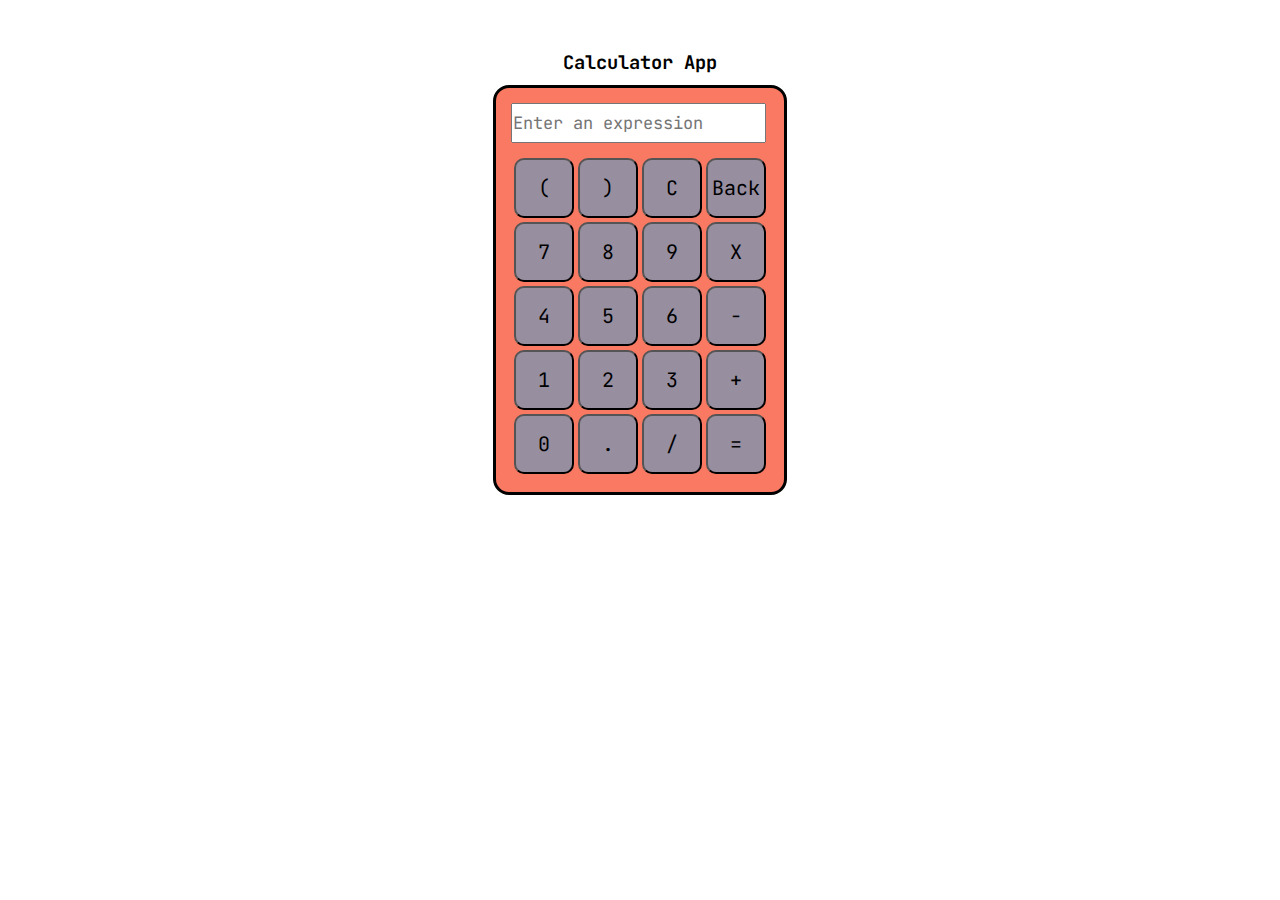
<file: Calculator/index.html>
<!DOCTYPE html>
<html lang="en">

<head>
    <meta charset="UTF-8">
    <meta http-equiv="X-UA-Compatible" content="IE=edge">
    <meta name="viewport" content="width=device-width, initial-scale=1.0">
    <title>Calculator</title>
    <link rel="stylesheet" href="index.css">
</head>

<body>
    <h3>Calculator App</h3>
    <div class="calci">
        <div class="screen">
            <input type="text" name="screen" id="screen" placeholder="Enter an expression">
        </div>
        <div class="buttons">
            <table>
                <tr>
                    <td><button>(</button></td>
                    <td><button>)</button></td>
                    <td><button>C</button></td>
                    <td><button>Back</button></td>
                </tr>
                <tr>
                    <td><button>7</button></td>
                    <td><button>8</button></td>
                    <td><button>9</button></td>
                    <td><button>X</button></td>
                </tr>
                <tr>
                    <td><button>4</button></td>
                    <td><button>5</button></td>
                    <td><button>6</button></td>
                    <td><button>-</button></td>
                </tr>
                <tr>
                    <td><button>1</button></td>
                    <td><button>2</button></td>
                    <td><button>3</button></td>
                    <td><button>+</button></td>
                </tr>
                <tr>
                    <td><button>0</button></td>
                    <td><button>.</button></td>
                    <td><button>/</button></td>
                    <td><button id="calc">=</button></td>
                </tr>
            </table>
        </div>
    </div>

    <script src="index.js"></script>
</body>

</html>
</file>
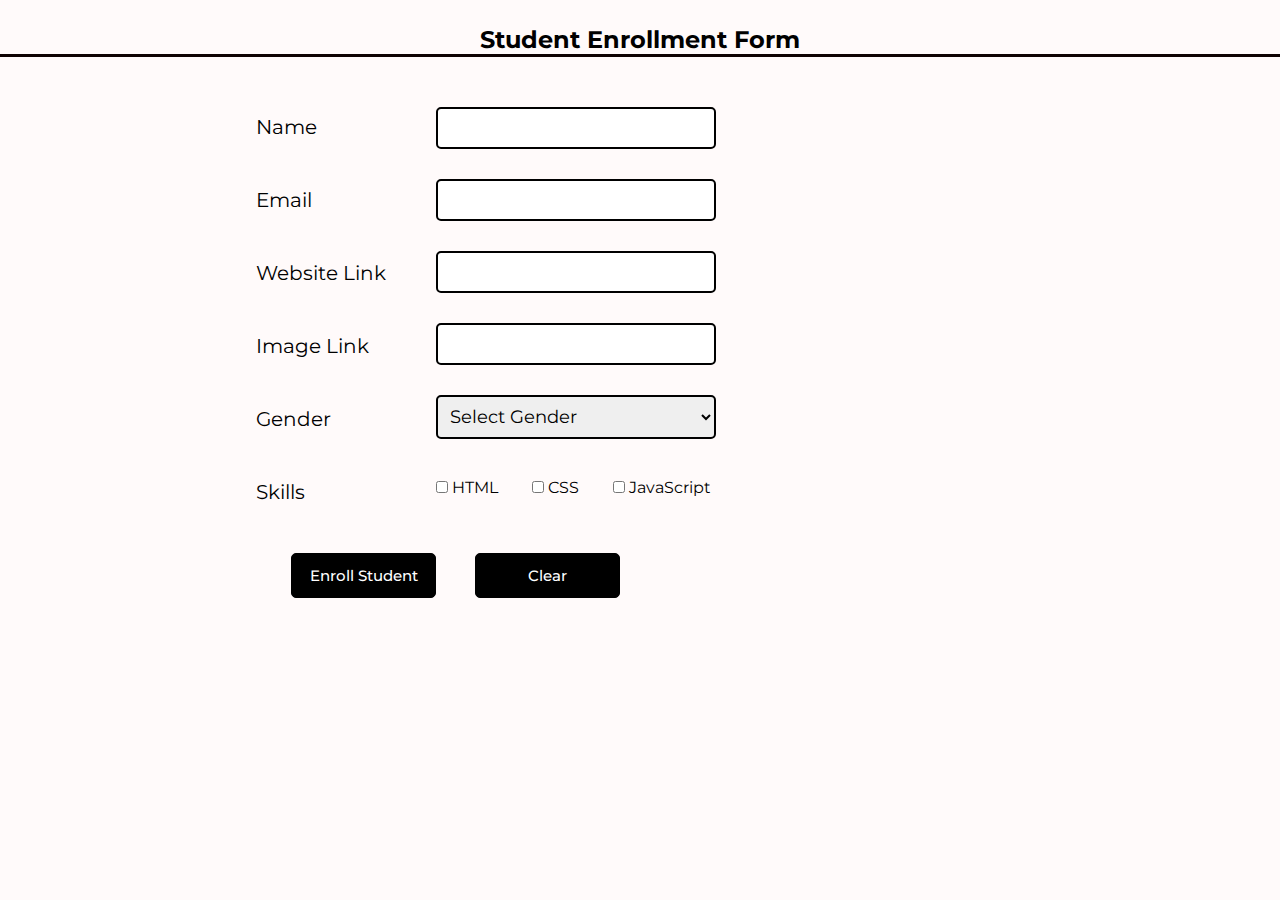
<file: Student Enrollment form/index.html>
<!DOCTYPE html>
<html lang="en">

<head>
    <meta charset="UTF-8" />
    <meta http-equiv="X-UA-Compatible" content="IE=edge" />
    <meta name="viewport" content="width=device-width, initial-scale=1.0" />
    <title>Student Enrollment</title>
    <link rel="stylesheet" href="index.css" />
</head>

<body>
    <h2 class="heading">Student Enrollment Form</h2>
    <div class="sef">
        <div class="main_form">
            <form action="/" method="post" id="Form">
                <div class="container">
                    <div class="labels">
                        <label for="name" class="lab">Name</label>
                        <label for="email" class="lab">Email</label>
                        <label for="web_link" class="lab">Website Link</label>
                        <label for="img_link" class="lab">Image Link</label>
                        <label for="gender" class="lab">Gender</label>
                        <label for="skills" class="lab">Skills</label>
                    </div>

                    <div class="inputs">
                        <input type="text" name="name" id="name" class="txt_inp" required />
                        <input type="email" name="email" id="email" class="txt_inp" required />
                        <input type="text" name="web_link" id="web_link" class="txt_inp" />
                        <input type="text" name="img_link" id="img_link" class="txt_inp" />
                        <select name="gender" id="gender" class="sel">
                            <option value="NA" selected>Select Gender</option>
                            <option value="Male">Male</option>
                            <option value="Female">Female</option>
                        </select>
                        <div id="skills">
                            <input type="checkbox" value="HTML" name="html" id="html" class="check" />
                            <label for="html" class="check_lab">HTML</label>

                            <input type="checkbox" value="CSS" name="css" id="css" class="check" />
                            <label for="css" class="check_lab">CSS</label>

                            <input type="checkbox" value="JavaScript" name="javascript" id="javascript" class="check" />
                            <label for="javascript" class="check_lab">JavaScript</label>
                        </div>
                    </div>



                </div>
                <div class="buttons">
                    <button type="submit" class="btn" id="form_sub">Enroll Student</button>
                    <button type="reset" class="btn" id="reset">Clear</button>
                </div>
            </form>
        </div>

        <div class="students">
            <h3 id="enrStudents">Enrolled Students</h3>
            <div class="scroll-pad">
            <table id="table">
                <tr class="tabRow">
                    <th>Description</th>
                    <th>Image</th>
                </tr>
                
                
            </table>
        </div>
        </div>

    </div>

    <script src="index.js"></script>

</body>

</html>
</file>
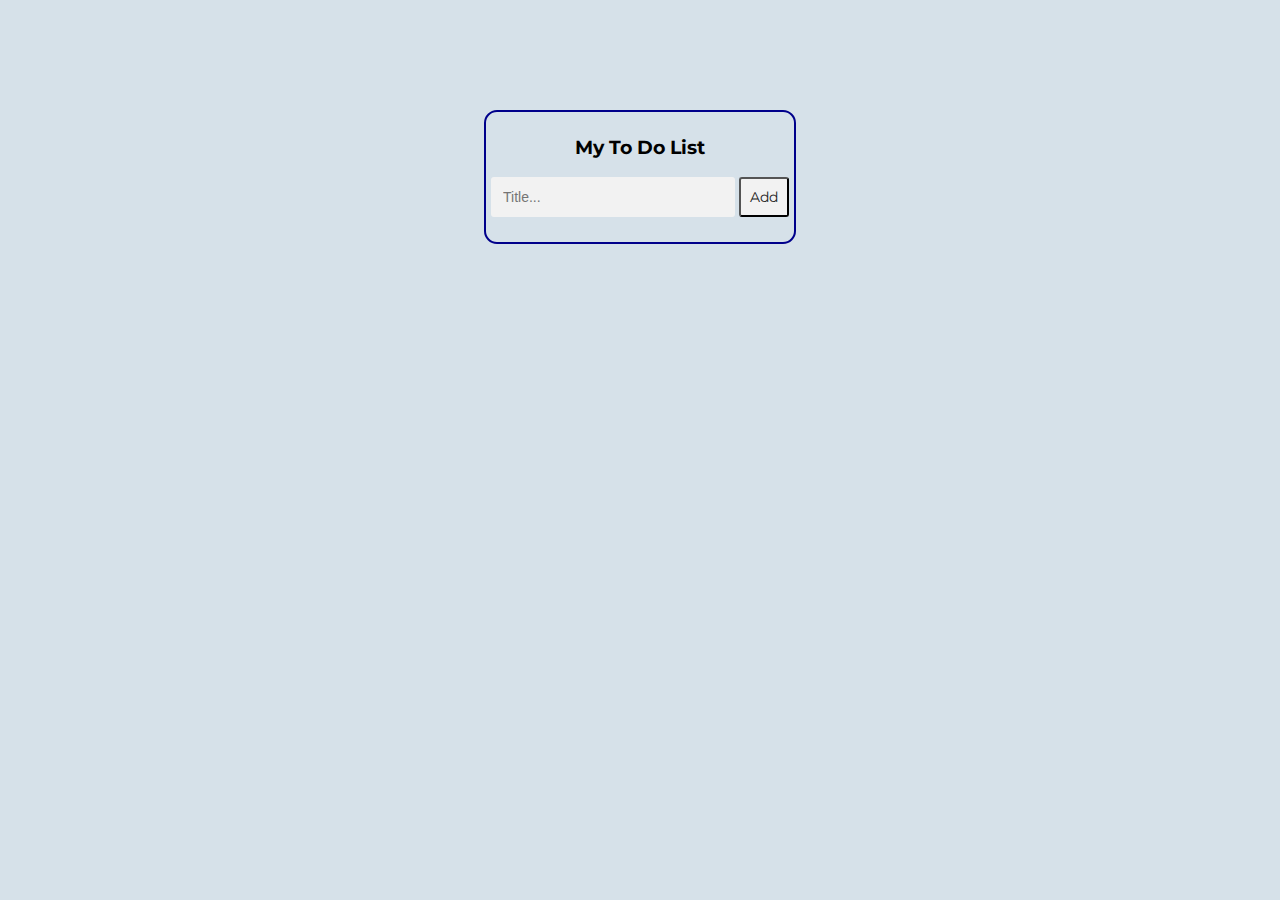
<file: Todo_List/index.html>
<!DOCTYPE html>
<html lang="en">

<head>
  <meta charset="UTF-8" />
  <meta http-equiv="X-UA-Compatible" content="IE=edge" />
  <meta name="viewport" content="width=device-width, initial-scale=1.0" />
  <link rel="stylesheet" href="index.css">
  <title>ToDO List</title>
</head>

<body>
  <div class="List">
    <div class="adder">
      <h3>My To Do List</h3>
      <input type="text" name="ListText" id="myInp" placeholder="Title...">
      <button id="adder-button">Add</button>

    </div>

    <div class="todoList">
      <ul id="myul">

      </ul>
    </div>

  </div>
  <script src="index.js"></script>
</body>

</html>
</file>
<file: Calculator/index.css>
@import url('https://fonts.googleapis.com/css2?family=JetBrains+Mono&display=swap');


*{
    margin: 0;
    padding: 0;
    box-sizing: border-box;
    font-family: 'JetBrains Mono';
   
}

h3{
    text-align: center;
    margin: 50px 0 10px;
}
.calci{
    margin: auto;
    width: fit-content;
    height: fit-content;
    border: 3.1px solid black;
    border-radius: 16px;
    padding: 15px;
    background-color: #f97962
}

.screen>input{
    font-size: 17px;
    width: 255px;
    height: 40px;
    margin-bottom: 12px;
}

button{
    border-radius: 10px;
    font-size: 20px;
    background: #978fa0;
    width: 60px;
    height: 60px;
    margin: 1px;
    cursor: pointer;
}
</file>
<file: Student Enrollment form/index.css>
@import url('https://fonts.googleapis.com/css2?family=Alegreya&family=Montserrat:wght@300;500&display=swap');

*{
    margin: 0;
    padding: 0;
    box-sizing: border-box;
    font-family: 'Montserrat', sans-serif;
}

body{
    background-color: snow;
}


.heading{
    text-align: center;
    margin-top: 25px;
    /* background-color: #ada1ec; */
    border-bottom: 3px solid #0e0202;
}

.sef{
    display: flex;
}

.main_form{
    margin: 50px 0 0 20%;
    width: fit-content;
}

.container{
    display: flex;
}

.inputs{
    margin-left: 50px;
}

.lab{
    display: block;
    margin-bottom: 49px;
    font-size: 20px;
}

.labels:nth-child(1){
    margin-top: 8px;
}

 .txt_inp, .sel{
    display: block;
    margin-bottom: 30px;
    padding: 8px;
    width: 280px;
    outline: none;
    border: 2px solid black;
    border-radius: 5px;
    font-size: 18px;
}



#gender option{
    padding: 3px;
    background-color: aliceblue;
    appearance: none;
}

div#skills {
    margin-top: 39px;
}

.check{
    width: 12px;
    height: 12px;
    cursor: pointer;
}

.check_lab{
    margin-right: 30px;
}

.btn{
    padding: 5px;
    width: 145px;
    height: 45px;
    background-color: black;
    color: white;
    font-size: 15px;
    font-weight: 500;
    border: 1px solid black;
    border-radius: 5px;
    margin-left: 35px;
    cursor: pointer;
}

.students{
    margin: 20px 0 0 110px;
}

.students h3{
    text-align: center;
    margin-bottom: 22px;
}

table, th, td{
    border: 1.5px solid black;
    border-collapse: collapse;
    padding: 6px 15px;
}

.desc{
    margin: 5px 95px 0px 0px;
}

.desc p{
    margin-bottom: 5px;
}

#Sname{
    font-weight: 1000;

}

.profImg{
    width: 90px;
    height: 90px;
    margin: 0 12px;
}

tr>th{
    border-top: 2.36px solid black;
    text-align: left;
    background-color: #ada1ec;

}

.tabRow, #enrStudents{
    display: none;
}




.scroll-pad{
    margin: 10px 0px;
    height: 421px;
    overflow: auto;
  
  }

  .scroll-pad::-webkit-scrollbar{
    width: 11px;
  }
  
  .scroll-pad::-webkit-scrollbar-track{
    box-shadow: inset 0 0 6px rgb(0 0 0 / 30%);
    border-radius: 10px;
}  

  .scroll-pad::-webkit-scrollbar-thumb {
    background-color: #110e0ec7;
    outline: 1px solid #2c3034;
    border-radius: 10px;
  }
</file>
<file: Todo_List/index.css>
@import url("https://fonts.googleapis.com/css2?family=Epilogue&family=Montserrat:wght@500&display=swap");

body {
  box-sizing: border-box;
  background-color: #d6e1e9;
  font-family: "Montserrat", sans-serif;
  padding: 0;
  margin: 0;
}

.List {
  width: fit-content;
  margin: auto;
  margin-top: 110px;
  border: solid 2px darkblue;
  border-radius: 13px;
  padding: 5px;
}
.adder {
  text-align: center;
  margin-bottom: 20px;
}
.adder h3 {
  text-align: center;
}

.adder input {
  border: none;
  -webkit-appearance: none;
  -ms-appearance: none;
  -moz-appearance: none;
  appearance: none;
  background: #f2f2f2;
  padding: 12px;
  border-radius: 3px;
  width: 220px;
  font-size: 14px;
}

#adder-button {
  background-color: #f2f2f2;
  border: 1px thin #222222;
  padding: 9px;
  border-radius: 3px;
  box-sizing: border-box;
  font-size: 14px;
  color: #222222;
  cursor: pointer;
  font-family: "Montserrat", sans-serif;
}

.todoList > ul {
  list-style-type: none;
  list-style: none;
}

#myul > li {
  display: list-item;
  padding: 0;
}

.li-item {
  display: flex;
}

.close {
  font-size: 25px;
  width: 30px;
  height: 30px;
  cursor: pointer;
  margin-left: auto;
}

.done {
  font-size: 20px;
  cursor: pointer;
}

@media (max-width: 480px) {
  #adder-button {
    margin-top: 8px;
  }
  .close {
    margin-left: 50px;
  }
  #myul > li {
    justify-content: space-around;
  }
}
</file>
